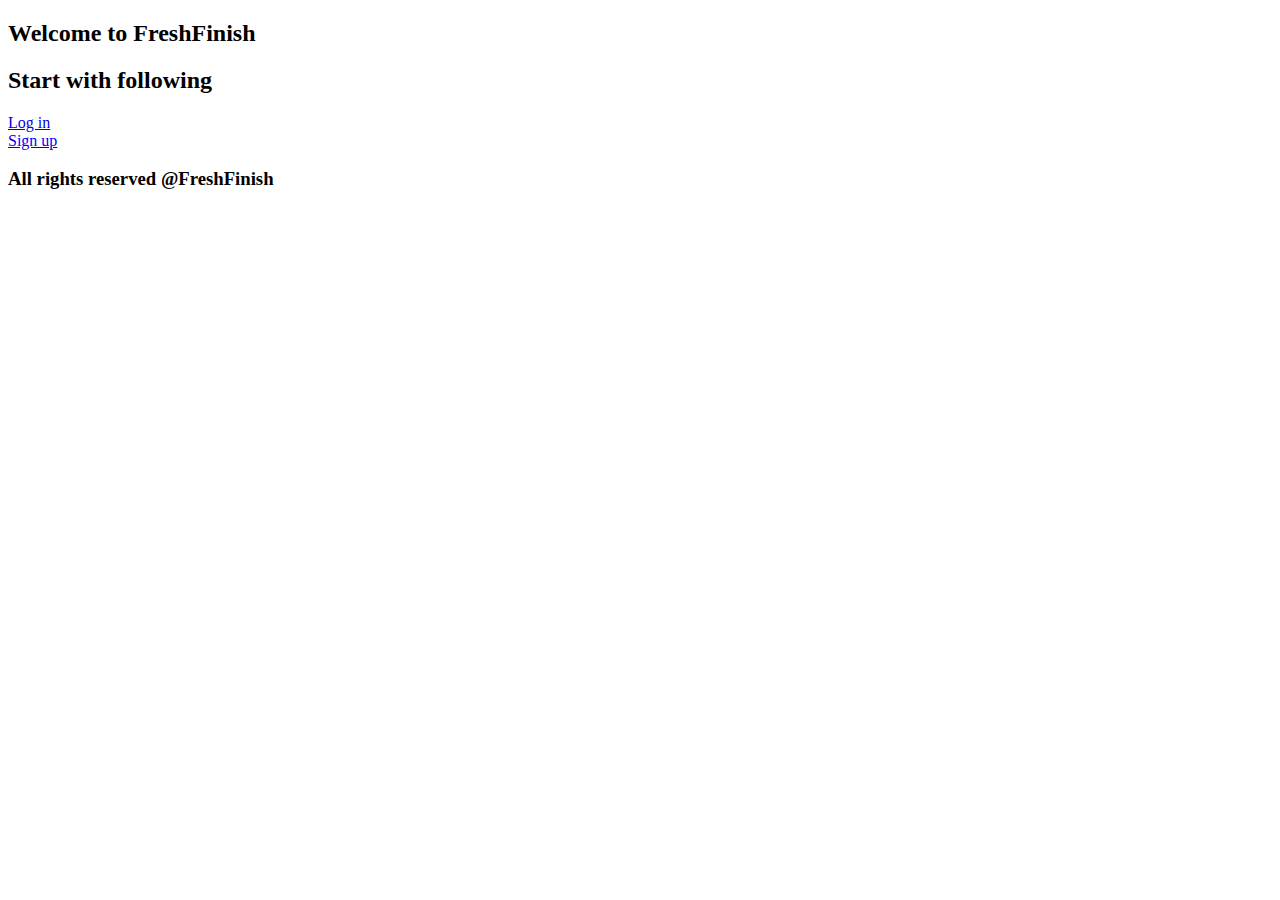
<file: FreshFinishApp/FreshFinish/src/main/resources/templates/index.html>
<!DOCTYPE html>
<html xmlns:th="http://www.thymeleaf.org">
<head>
    <title>FreshFinish</title>
    <link rel="stylesheet" th:href="@{/css/styles.css}">
</head>


<header>
    <h2>Welcome to FreshFinish</h2>
</header>

<body>

<div class="firststyle">

<h2>Start with following</h2>
<div class="follow-table-index">
    <div class="follow-row-index">
        <div class="follow-cell-index"><a href="/login">Log in</a></div>
        <div class="follow-cell-index"><a href="/signup">Sign up</a></div>
    </div>
</div>

</div>

</body>

<footer>
    <h3>All rights reserved @FreshFinish</h3>
</footer>


</html>
</file>
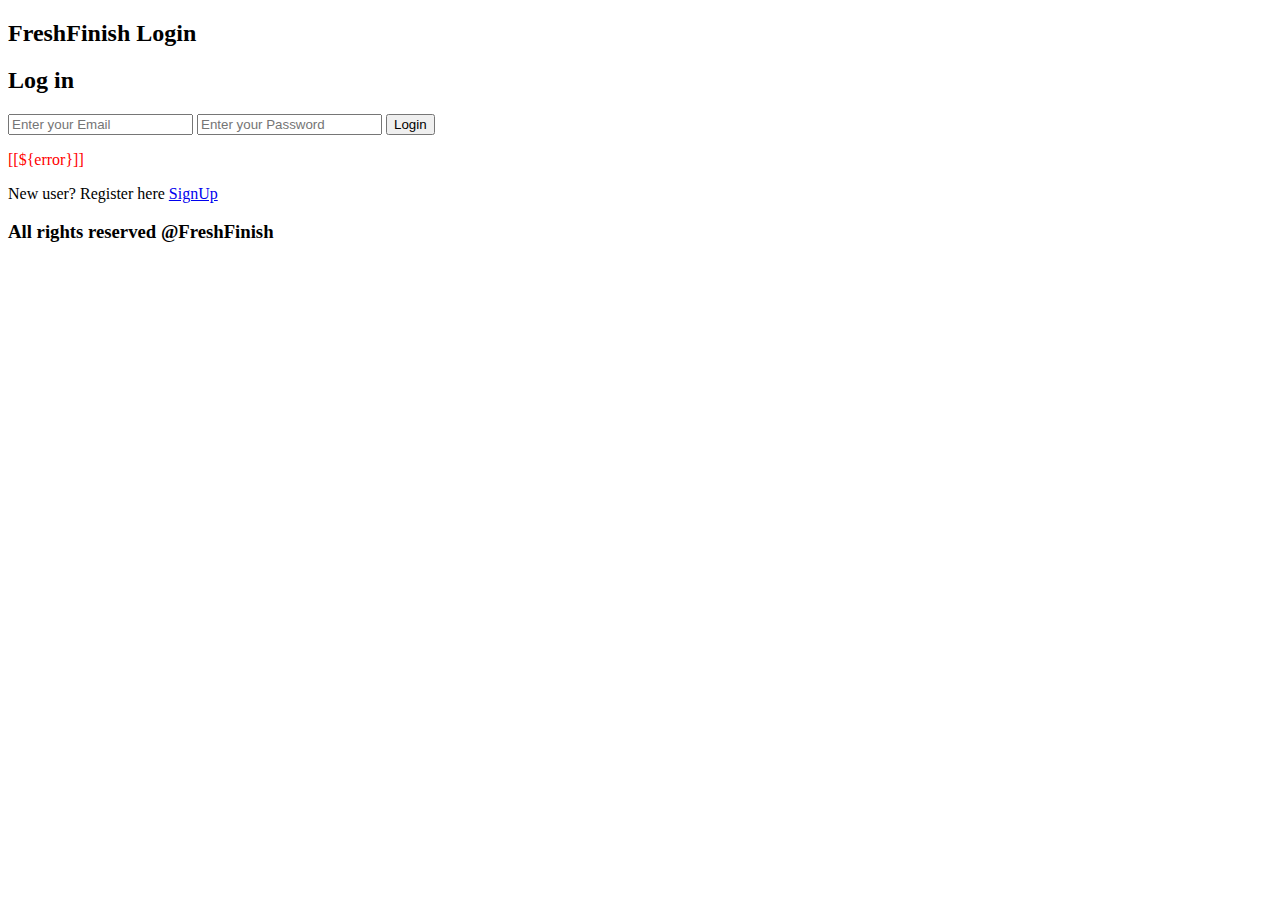
<file: FreshFinishApp/FreshFinish/src/main/resources/templates/Auth/login.html>
<!DOCTYPE html>
<html xmlns:th="http://www.thymeleaf.org">
<head>
    <title>Login</title>
    <link rel="stylesheet" th:href="@{/css/styles.css}">
</head>

<header>
	<h2>FreshFinish Login</h2>
</header>

<body>

	<div class="thirdstyle">
	<h2>Log in</h2>

	<form action="/login" method="post">
		<input type="email" name="email" placeholder="Enter your Email"
			required> <input type="password" name="password"
			placeholder="Enter your Password" required>
		<button type="submit">Login</button>
		<p th:if="${error}" style="color: red;">[[${error}]]</p>
		
		<p>New user? Register here <a href="/signup">SignUp</a></p>
	</form>


	<p th:text="${error}" style="color: red;"></p>
	</div>
	
</body>

<footer>
	<h3>All rights reserved @FreshFinish</h3>
</footer>
</html>
</file>
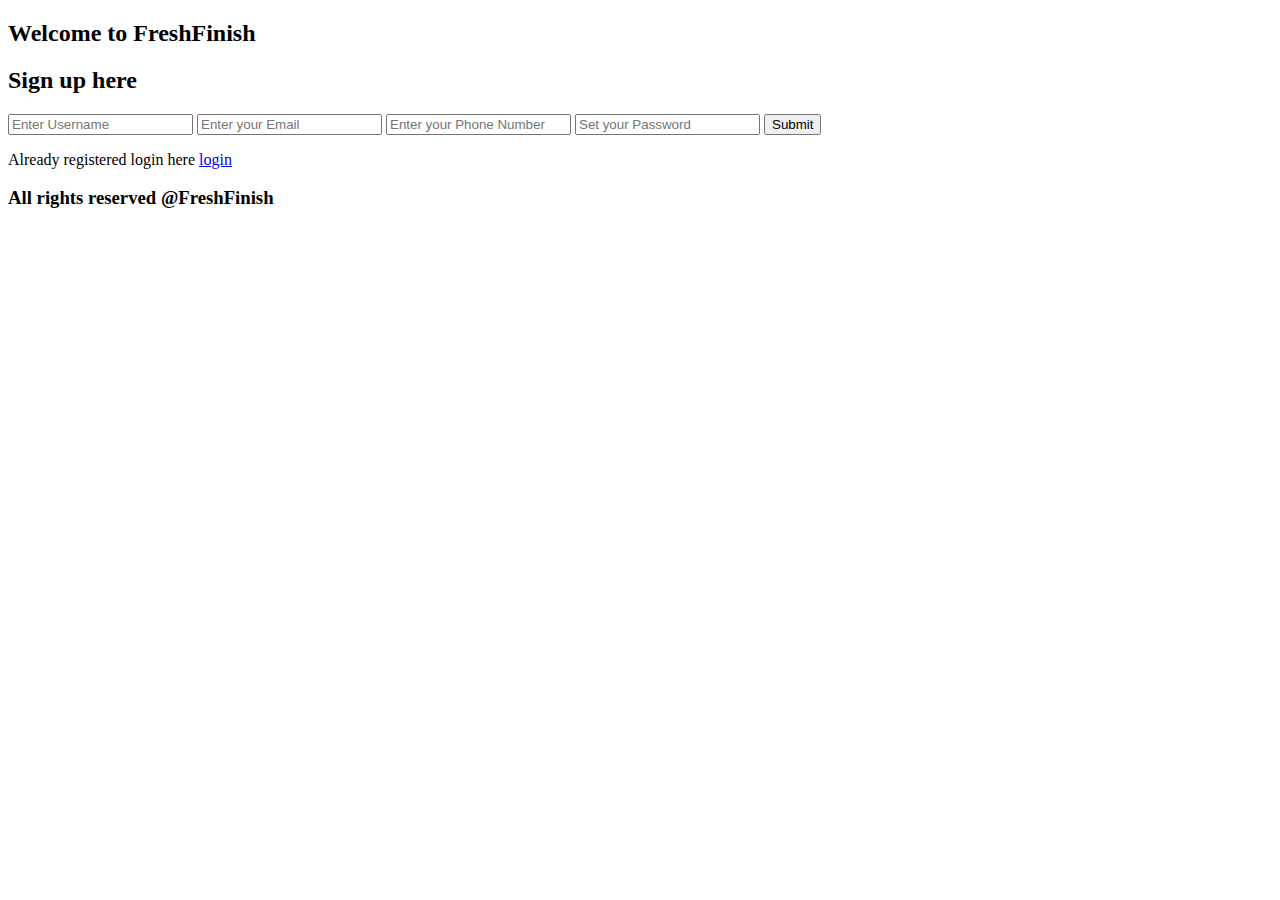
<file: FreshFinishApp/FreshFinish/src/main/resources/templates/Auth/signup.html>
<!DOCTYPE html>
<html xmlns:th="http://www.thymeleaf.org">
<head>
    <title>SignUp</title>
    <link rel="stylesheet" th:href="@{/css/styles.css}">
</head>

<header>
    <h2>Welcome to FreshFinish</h2>
</header>

<body>

	<div class="secondstyle">
    <h2>Sign up here</h2>
    
    <form action="/signup" method="post" th:object="${user}">
        <input type="text" name="username" placeholder="Enter Username" required>
        <input type="email" name="email" placeholder="Enter your Email" required>
        <input type="text" name="phone" placeholder="Enter your Phone Number" required>
        <input type="password" name="password" placeholder="Set your Password" required>
        <button type="submit">Submit</button>
    </form>
    <p>Already registered login here <a href="/login">login</a></p>
    
    </div>
</body>

<footer>
    <h3>All rights reserved @FreshFinish</h3>
</footer>
</html>
</file>
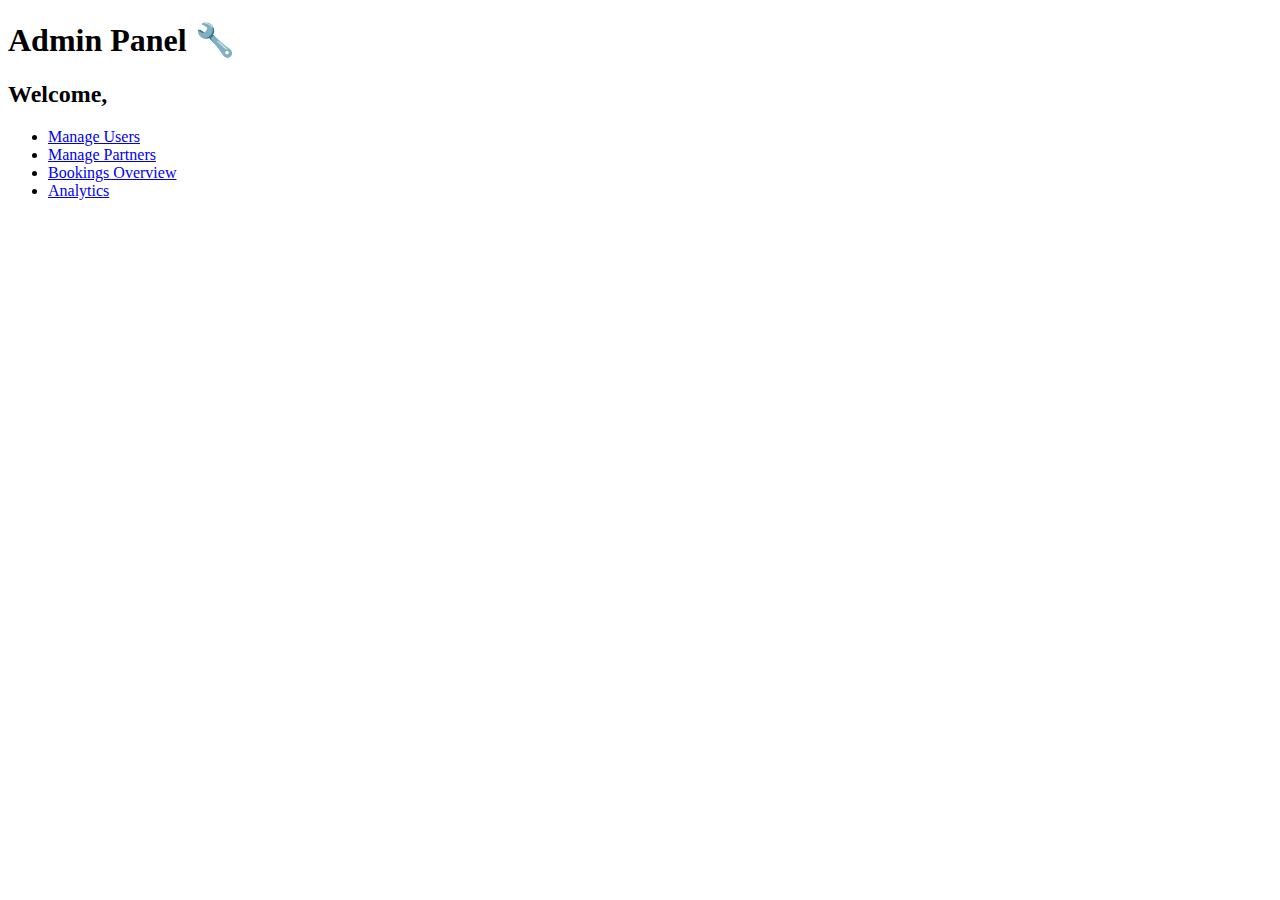
<file: FreshFinishApp/FreshFinish/src/main/resources/templates/Dashboard/admin_dashboard.html>
<!DOCTYPE html>
<html xmlns:th="http://www.thymeleaf.org">
<head>
    <title>Admin Dashboard - FreshFinish</title>
    <link rel="stylesheet" th:href="@{/css/dashboard.css}">
</head>
<body>
    <div class="dashboard">
        <h1>Admin Panel 🔧</h1>
        <h2>Welcome, <span th:text="${username}"></span></h2>

        <ul>
            <li><a href="#">Manage Users</a></li>
            <li><a href="#">Manage Partners</a></li>
            <li><a href="#">Bookings Overview</a></li>
            <li><a href="#">Analytics</a></li>
        </ul>
    </div>
</body>
</html>
</file>
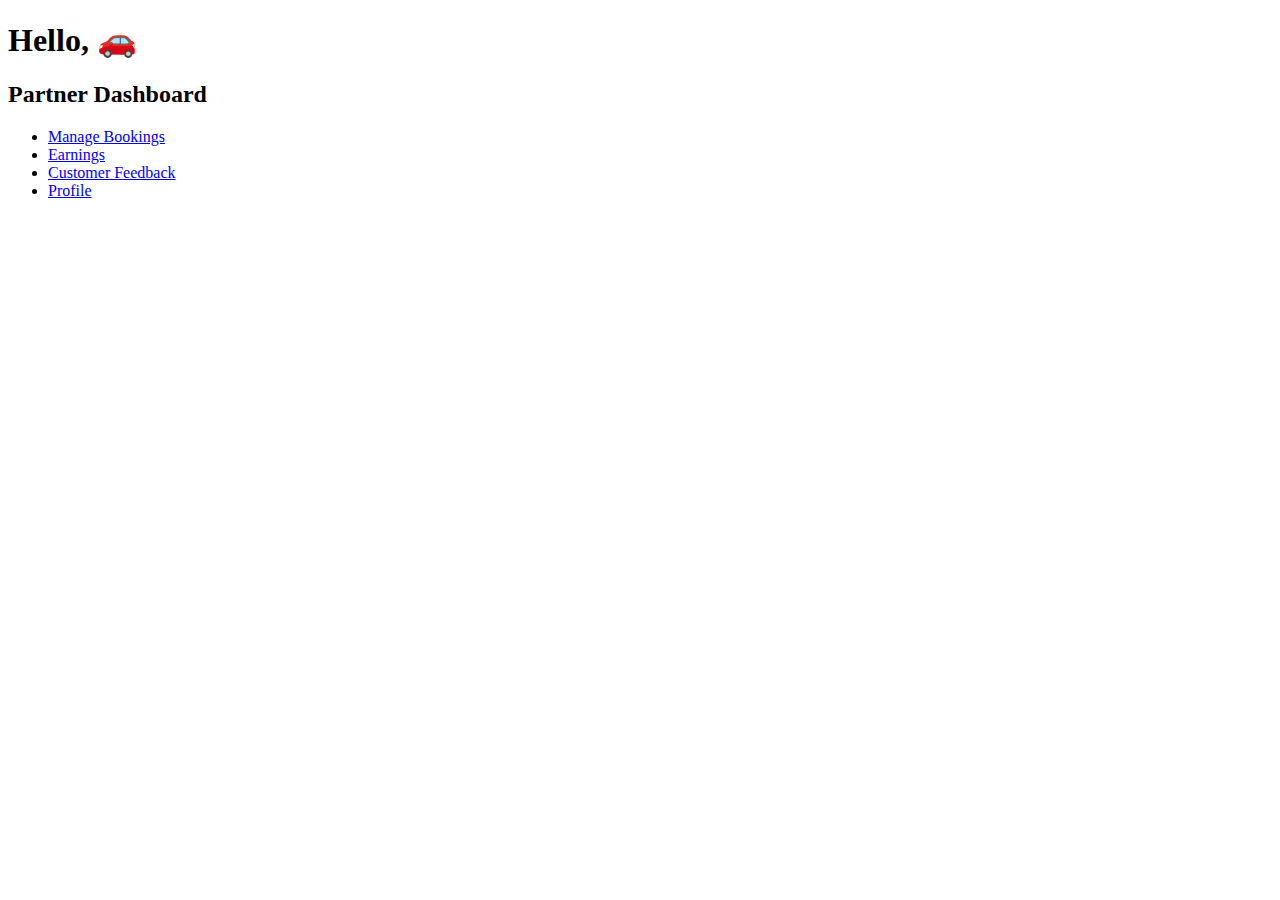
<file: FreshFinishApp/FreshFinish/src/main/resources/templates/Dashboard/partner_dashboard.html>
<!DOCTYPE html>
<html xmlns:th="http://www.thymeleaf.org">
<head>
    <title>Partner Dashboard - FreshFinish</title>
    <link rel="stylesheet" th:href="@{/css/dashboard.css}">
</head>
<body>
    <div class="dashboard">
        <h1>Hello, <span th:text="${username}"></span> 🚗</h1>
        <h2>Partner Dashboard</h2>

        <ul>
            <li><a href="#">Manage Bookings</a></li>
            <li><a href="#">Earnings</a></li>
            <li><a href="#">Customer Feedback</a></li>
            <li><a href="#">Profile</a></li>
        </ul>
    </div>
</body>
</html>
</file>
